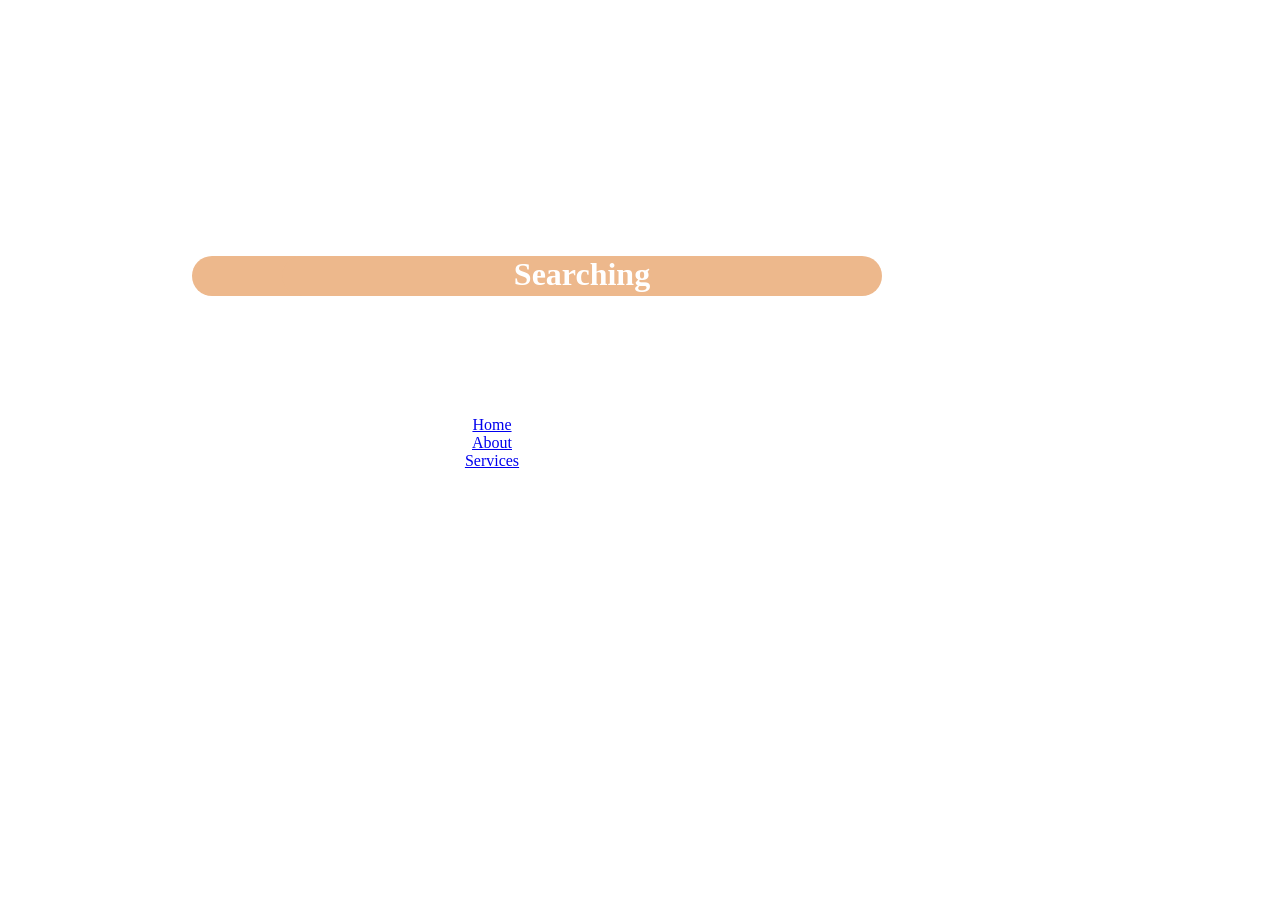
<file: index.html>
<!DOCTYPE html>
<html lang="en">
<head>
    <meta charset="UTF-8">
    <title>Document</title>
    <link rel="stylesheet" href="style.css">
</head>
<body class = "bg-black"> 
    <div class = " bg-black">
        <h1 id = "title" class = "heading"> Searching </h1>
        <p> Hi welcome to the search page </p>
    </div>
    <div>
        <ul>
            <p>
                <li><a href="#">Home</a></li>
                <li><a href="#">About</a></li>
                <li><a href="#">Services</a></li>
            </p>
        </ul>
    </div>
    
</body>
</html>
</file>
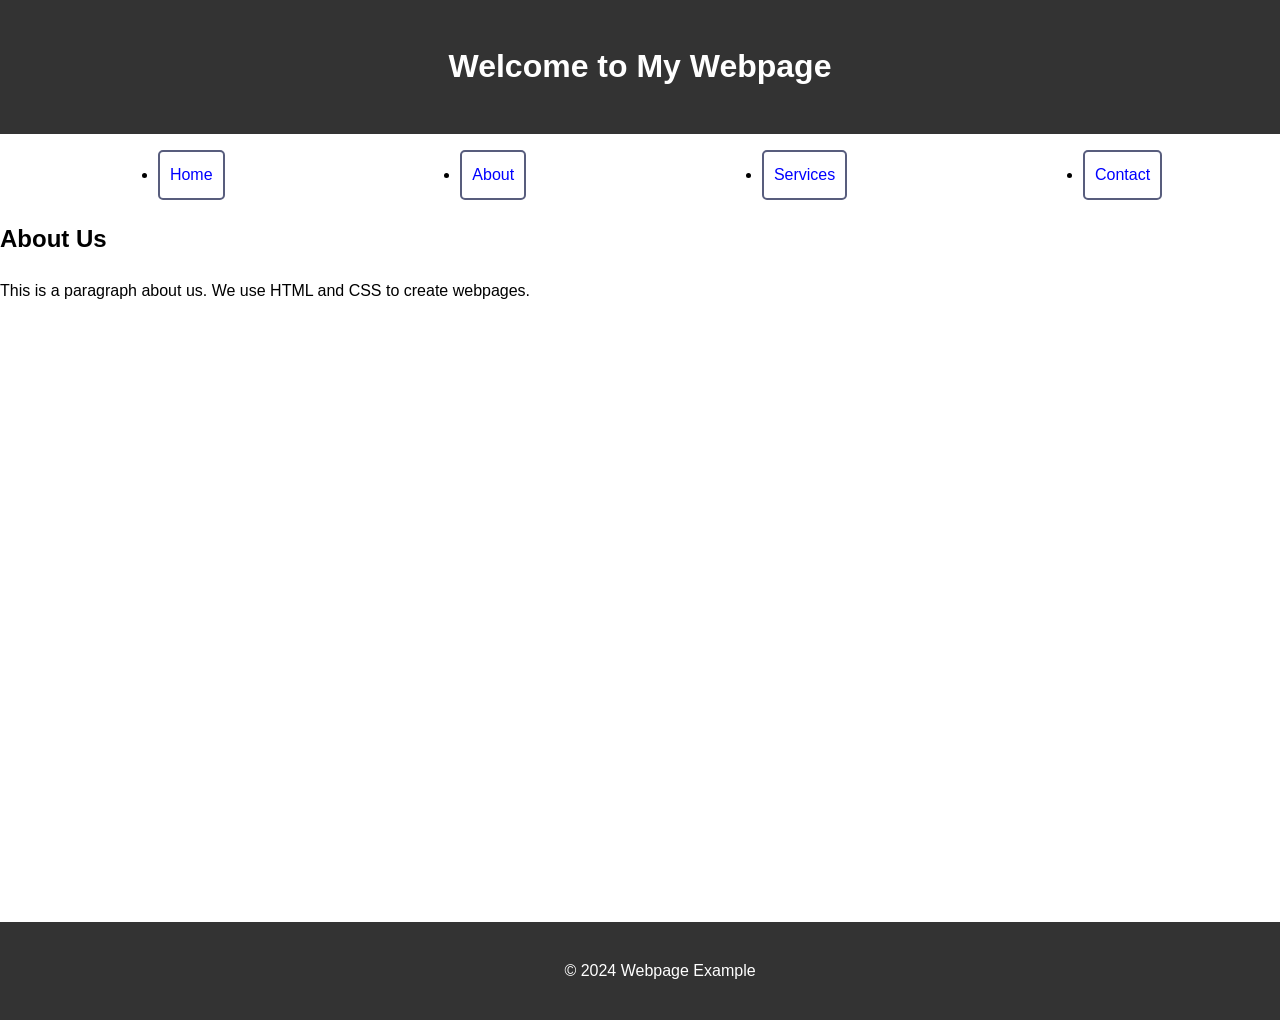
<file: test.html>
<!DOCTYPE html>
<html lang="en">
  <head>
    <meta charset="UTF-8" />
    <meta name="viewport" content="width=device-width, initial-scale=1.0" />
    <title>Document</title>
    <link rel="stylesheet" href="test.css" />
  </head>
  <body>
    <header id="main-header">
      <h1>Welcome to My Webpage</h1>
    </header>
    <nav class="main-nav">
      <ul>
        <li><a href="#">Home</a></li>
        <li><a href="#">About</a></li>
        <li><a href="#">Services</a></li>
        <li><a href="#">Contact</a></li>
      </ul>
    </nav>
    <section class="content">
      <h2>About Us</h2>
      <p>
        This is a paragraph about us. We use HTML and CSS to create webpages.
      </p>
    </section>
    <footer class="main-footer">
      <p>&copy; 2024 Webpage Example</p>
    </footer>
  </body>
</html>
</file>
<file: style.css>
*{
    margin: 0px;
    padding: 0;
    box-sizing: border-box;
}
html, body{
    width: 100%;
    height: 100%;
    background-image: url(https://codetheweb.blog/assets/img/posts/css-advanced-background-images/cover.jpg);
    background-size: cover;
    background-attachment: fixed;
}
.bg-black{
   width: 600px;
   height: 40px;  
   text-align: center;
   background-color: hwb(27 55% 7%);
   margin: 20% 20px 20% 15%;
   border-radius: 100px;
    color:#fff;
    


}
.main{
    background: #000;
}
.heading{
    margin-bottom: 20px;
}

.car{
    width: 100px;
    height: 100px;
    background-color: rgb(180, 44, 130);
}
.car1{
    width: 20px;
    height: 30px;
    background: orange;
}
.extra{
    margin: 20px 20px 20px 20px;
    border-top: whitesmoke;
    
    background-size: contain;
    background-position: center;
}
</file>
<file: test.css>
body{
    font-family: Arial, sans-serif;
    line-height: 1.6;
    margin:0;
    padding: 0;

}
#main-header{
    background: #333;
    color: #fff;
    padding: 20px;
    text-align: center;
    


}
.main-nav ul {
    display: flex;
    justify-content: space-around;
}
.main-nav ul li{
    border: 2px solid rgb(88, 93, 125);
    border-radius: 5px;
}
.main-nav ul li a{
    text-decoration: none;
    color: blue;
    padding: 10px 10px;
    display: inline-block;

    
}
.main-nav ul li a:hover{
    background: #342376;
    color: #fff;
    border-radius: 25px solid #999;

}

.main-footer{
    background: #333;
    color: #fff;
    text-align: center;
    padding: 20px;
    position: absolute;
    bottom: 0;
    width: 100%;
    margin-bottom: -120px;
}
.content{
    margin-bottom:20px ;
}
</file>
